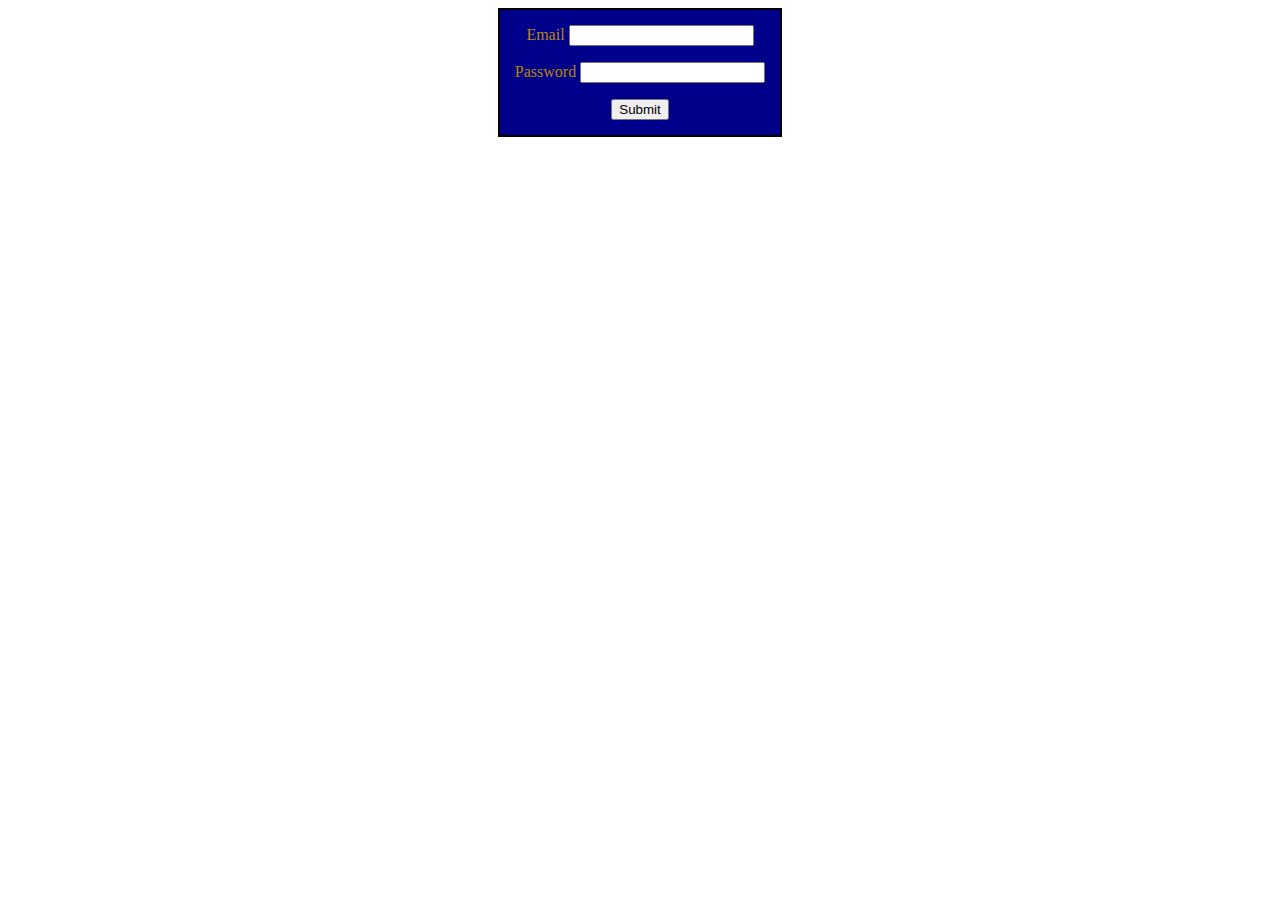
<file: index.html>
<!DOCTYPE html>
<html>

<head>
    <title>validation</title>
    <link rel="stylesheet" href="style.css">

</head>

<body>
    <center>
        <form id="f" action="message.html" method="POST" onsubmit="return validate()">
            <div class="d">
                <label for="Email">Email</label>
                <input type="text" name="" id="name"><br>
                <p id="p1"></p>
            </div>
            <div class="d">
                <label for="password">Password</label>
                <input type="password" name="" id="name1"><br>
                <p id="p2"></p>
            </div>
            <input type="submit" value="Submit">
        </form>
    </center>


   
</body>
<script src="main.js"></script>
</html>
</file>
<file: style.css>
#f{
    color: darkgoldenrod;
    background-color: darkblue;
    border: 2px solid black;
    display: table;
    padding: 15px;
}
#d{
    display: table-row
}
#d label{
    display: table-cell;
    padding: 2px;
    text-align: right;
}
#d input{
    display: table-cell;
    padding: 2px;
}
p{
    color: red;
}
</file>
